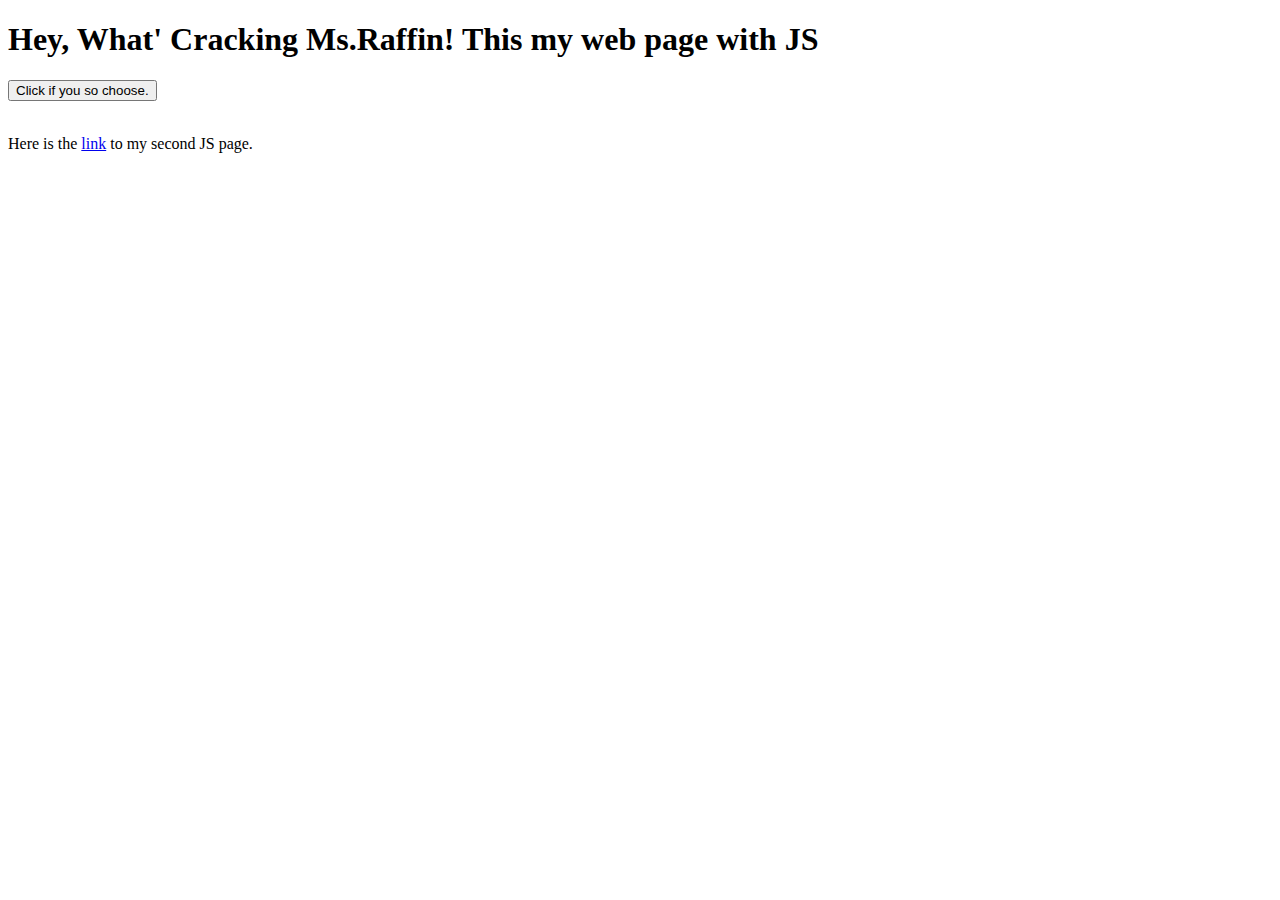
<file: index.html>
<!DOCTYPE html>
<html>
  <head>
    <meta charset="utf-8">
    <meta name="description" content="My First Web Page, with JavaScript">
    <meta name="keywords" content="mths, ics2o">
    <meta name="author" content="P.J. Lobetti">
    <meta name="viewport" content="width=device-width, initial-scale=1.0">
		<!-- Favicon -->
    <link rel="apple-touch-icon" sizes="180x180" href="./galaxy/apple-touch-icon.png">
    <link rel="icon" type="image/png" sizes="32x32" href="./galaxy_index/favicon-32x32.png">
    <link rel="icon" type="image/png" sizes="16x16" href="./galaxy_index/favicon-16x16.png">
    <link rel="manifest" href="./galaxy_index/site.webmanifest">
		<!-- Google's MDL -->
		<link rel="stylesheet" href="https://fonts.googleapis.com/icon?family=Material+Icons">
    <link rel="stylesheet" href="https://code.getmdl.io/1.3.0/material.indigo-deep_purple.min.css" />
    <title>My First Webpage, with JavaScript</title>
  </head>
  <body>
		<script defer src="https://code.getmdl.io/1.3.0/material.min.js"></script>
    <script>
      function myButtonClicked() {
        alert("What's Crackin World?")
      }
    </script>
    <h1>Hey, What' Cracking Ms.Raffin! This my web page with JS</h1>
		<!-- Colored raised button -->
		<button onclick="myButtonClicked()" class="mdl-button mdl-js-button mdl-button--raised mdl-button--colored">
		  Click if you so choose.
		</button>
		<br></br>
    <p>
      Here is the <a href = "./more_js.html">link</a> to my second JS page</a>.
    </p>
  </body>
</html>
</file>
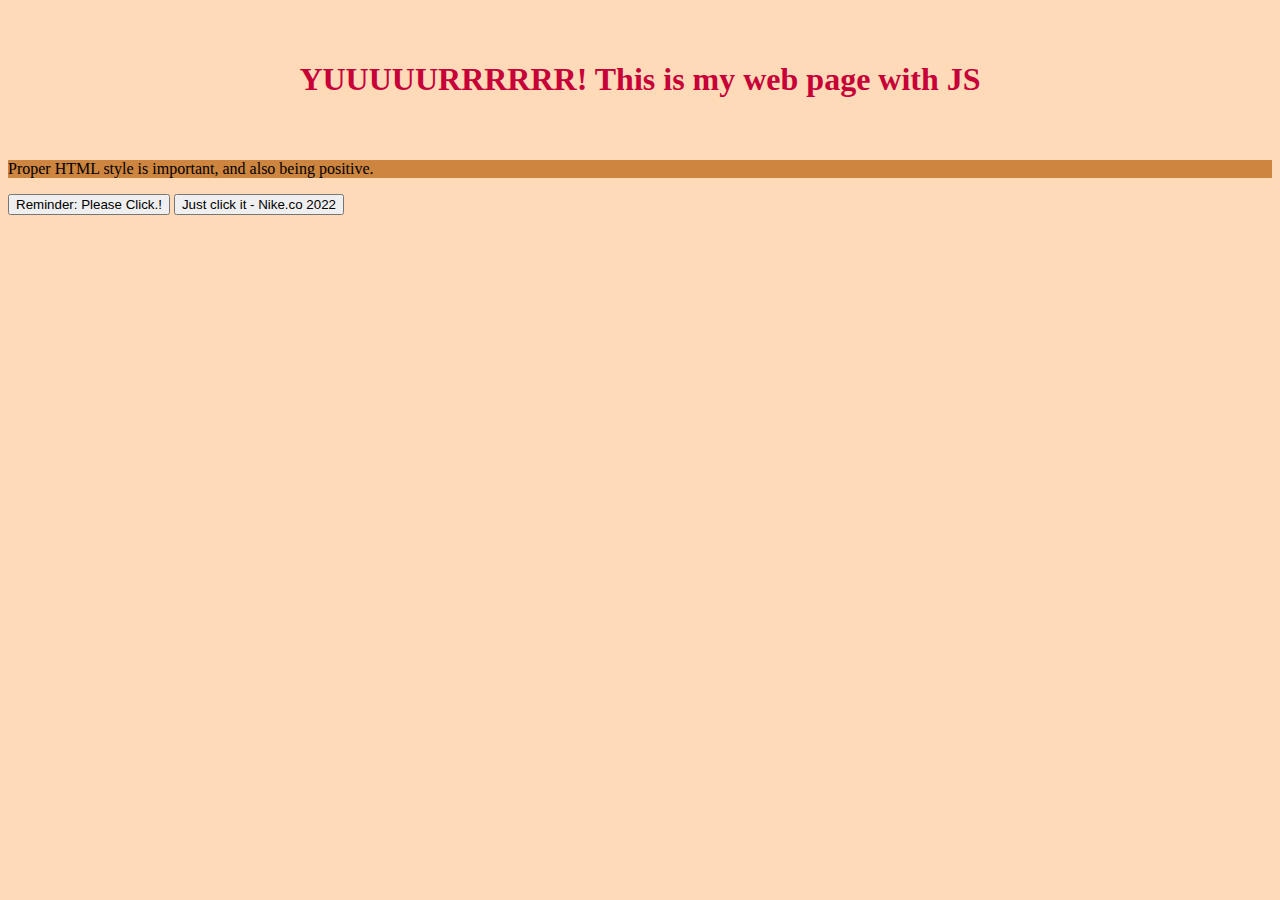
<file: more_index.html>
<!DOCTYPE html>
<html>
  <head>
    <meta charset="utf-8">
    <meta name="description" content="My Second Web Page, with JavaScript">
    <meta name="keywords" content="mths, ics2o">
    <meta name="author" content="P.J. Lobetti">
    <meta name="viewport" content="width=device-width, initial-scale=1.0">
		<!-- Favicon -->
    <link rel="apple-touch-icon" sizes="180x180" href="./fav_more/apple-touch-icon.png">
    <link rel="icon" type="image/png" sizes="32x32" href="./fav_more/favicon-32x32.png">
    <link rel="icon" type="image/png" sizes="16x16" href="./fav_more/favicon-16x16.png">
    <link rel="manifest" href="./fav_more/site.webmanifest">
		<!-- Google's MDL -->
		<link rel="stylesheet" href="https://fonts.googleapis.com/icon?family=Material+Icons">
    <link rel="stylesheet" href="https://code.getmdl.io/1.3.0/material.grey-deep_orange.min.css" />
		<link rel="stylesheet" href="./css/style.css">
    <title>My Second Webpage, with JavaScript</title>
  </head>
  <body>
		<script defer src="https://code.getmdl.io/1.3.0/material.min.js"></script>
    <script>
      function btnClickMe() {
        alert("Yurr, get sturdy!")
      }
			function btnCSS() {
        alert("Style is still important! But don't forget to drink water")
      }
    </script>
    <h1>YUUUUURRRRRR! This is my web page with JS</h1>
		<p>Proper HTML style is important, and also being positive.</p>
		<!-- Colored raised button -->
		<button onclick="btnClickMe()" class="mdl-button mdl-js-button mdl-button--raised mdl-button--colored">
		  Reminder: Please Click.!
		</button> 
		<!-- Raised button with ripple -->
		<button onclick="btnCSS()" class="mdl-button mdl-js-button mdl-button--raised mdl-js-ripple-effect">
		  Just click it - Nike.co 2022
		</button>
  </body>
</html>
</file>
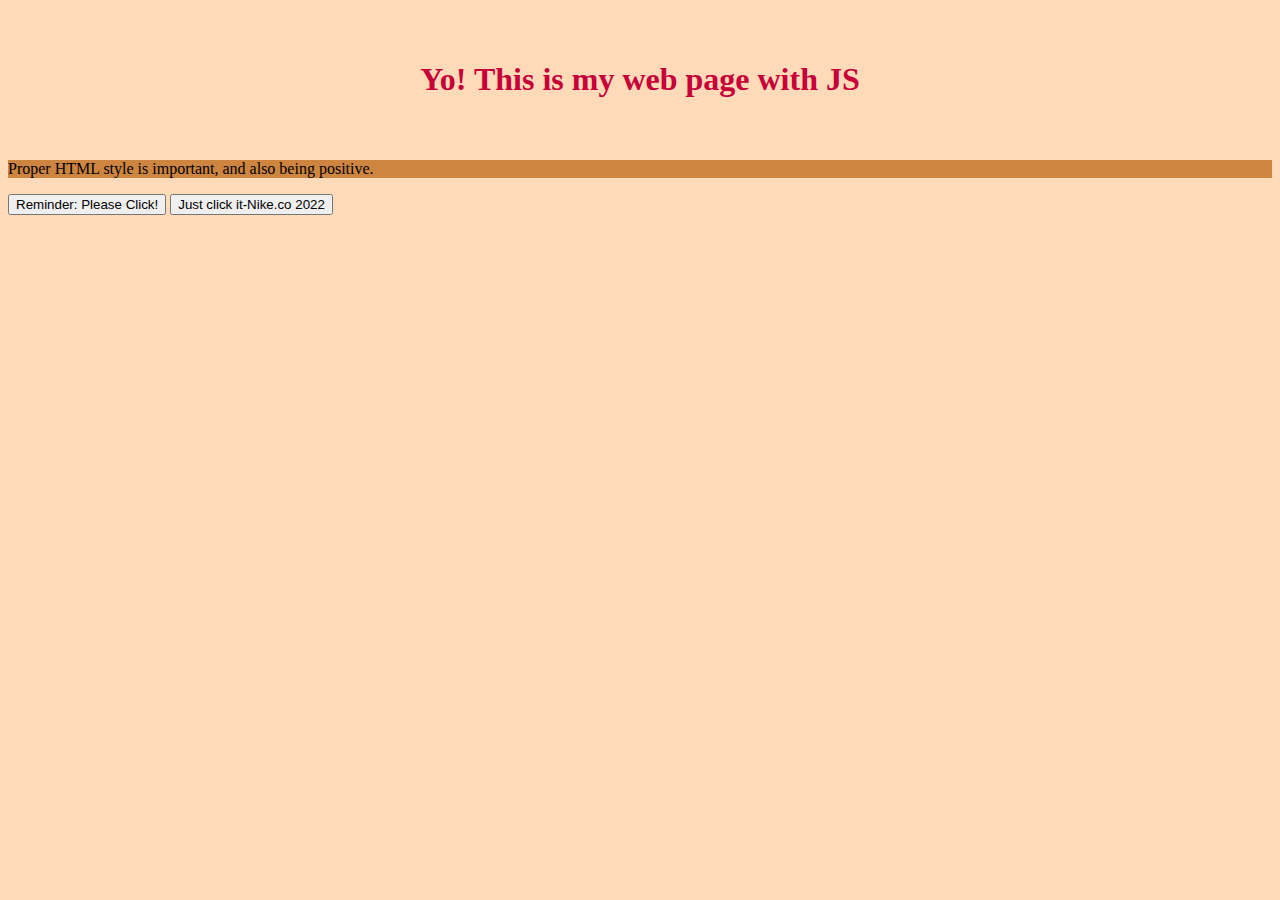
<file: more_js.html>
<!DOCTYPE html>
<html>
  <head>
    <meta charset="utf-8">
    <meta name="description" content="My Second Web Page, with JavaScript">
    <meta name="keywords" content="mths, ics2o">
    <meta name="author" content="P.J. Lobetti">
    <meta name="viewport" content="width=device-width, initial-scale=1.0">
		<!-- Favicon -->
    <link rel="apple-touch-icon" sizes="180x180" href="./confused_index/apple-touch-icon.png">
    <link rel="icon" type="image/png" sizes="32x32" href="./confused_index/favicon-32x32.png">
    <link rel="icon" type="image/png" sizes="16x16" href="./confused_index/favicon-16x16.png">
    <link rel="manifest" href="./fav_more/site.webmanifest">
		<!-- Google's MDL -->
		<link rel="stylesheet" href="https://fonts.googleapis.com/icon?family=Material+Icons">
    <link rel="stylesheet" href="https://code.getmdl.io/1.3.0/material.grey-deep_orange.min.css" />
		<link rel="stylesheet" href="./css/style.css">
    <title>My Second Webpage, with JavaScript</title>
  </head>
  <body>
		<script defer src="https://code.getmdl.io/1.3.0/material.min.js"></script>
    <script>
      function btnClickMe() {
        alert("I am so very tired,could I potentially get a level 4? Maybe?")
      }
			function btnCSS() {
        alert("Style is still important! But don't forget to drink water")
      }
    </script>
    <h1>Yo! This is my web page with JS</h1>
		<p>Proper HTML style is important, and also being positive.</p>
		<!-- Colored raised button -->
		<button onclick="btnClickMe()" class="mdl-button mdl-js-button mdl-button--raised mdl-button--colored">
		  Reminder: Please Click!
		</button> 
		<!-- Raised button with ripple -->
		<button onclick="btnCSS()" class="mdl-button mdl-js-button mdl-button--raised mdl-js-ripple-effect">
		  Just click it-Nike.co 2022
		</button>
  </body>
</html>
</file>
<file: css/style.css>
/* Created by: P.J. Lobetti
 * Created on: Mar. 2022
 * This CSS file defines the style for index.html 
*/

body {
  background-color: peachpuff;
}

h1 {
  background-color: rgb(255, 218, 185);
  color: hsl(343, 100%, 39%);
  padding: 40px;
  text-align: center;
}

p {
  background-color: #CD853F;
}
</file>
